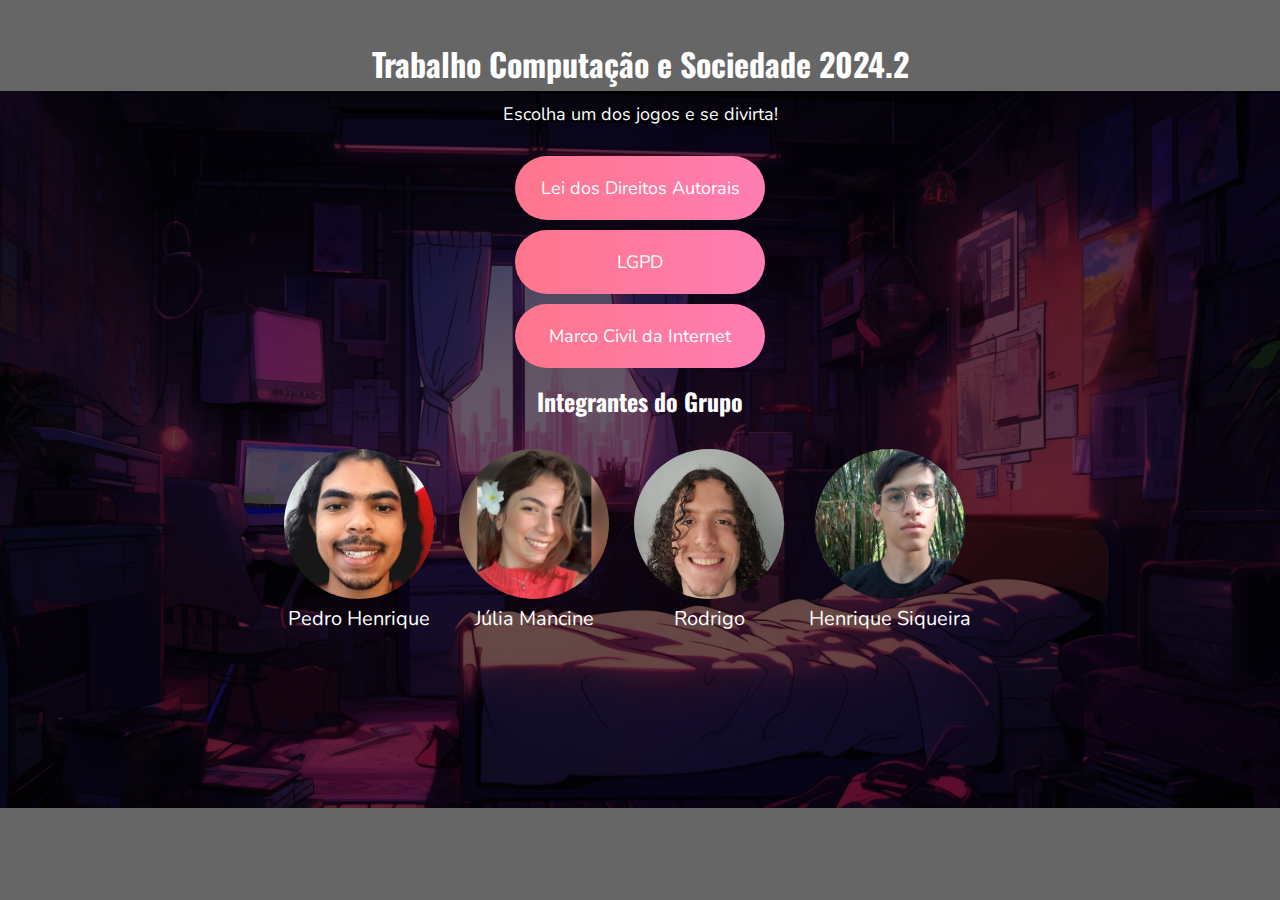
<file: index.html>
<!DOCTYPE html>
<html lang="pt-BR">
  <head>
    <meta charset="UTF-8" />
    <meta name="viewport" content="width=device-width, initial-scale=1.0" />
    <title>Trabalho CS 2024.2</title>
    <link rel="stylesheet" href="style.css" />
    <link rel="preconnect" href="https://fonts.googleapis.com" />
    <link rel="preconnect" href="https://fonts.gstatic.com" crossorigin />
    <link
      href="https://fonts.googleapis.com/css2?family=Oswald:wght@200..700&family=Rubik+Wet+Paint&display=swap"
      rel="stylesheet"
    />
    <link
      href="https://fonts.googleapis.com/css2?family=Nunito:ital,wght@0,200..1000;1,200..1000&display=swap"
      rel="stylesheet"
    />
  </head>
  <body>
    <audio src="./assets/game-start.mp3" id="game-start"></audio>
    <div id="games-container">
      <h1>Trabalho Computação e Sociedade 2024.2</h1>
      <p>Escolha um dos jogos e se divirta!</p>
      <div id="games">
        <a onclick="initGame()" href="./jogo_2/jogo_2.html" target="_blank"
          >Lei dos Direitos Autorais</a
        >
        <a onclick="initGame()" href="./jogo_1/jogo_1.html" target="_blank"
          >LGPD</a
        >
        <a onclick="initGame()" href="./jogo_3/jogo_3.html" target="_blank"
          >Marco Civil da Internet</a
        >
      </div>
    </div>
    <div id="credits">
      <h2>Integrantes do Grupo</h2>
      <div id="persons">
        <div class="person">
          <img src="./assets/pedro.jpeg" alt="" />
          <p>Pedro Henrique</p>
        </div>
        <div class="person">
          <img src="./assets/julia.jpg" alt="" />
          <p>Júlia Mancine</p>
        </div>
        <div class="person">
          <img src="./assets/rodrigo.jpeg" alt="" />
          <p>Rodrigo</p>
        </div>
        <div class="person">
          <img src="./assets/henrique.jpg" alt="" />
          <p>Henrique Siqueira</p>
        </div>
      </div>
    </div>
    <script>
      document.getElementById("game-start").volume = 0.75;
      function initGame() {
        document.getElementById("game-start").play();
      }
    </script>
  </body>
</html>
</file>
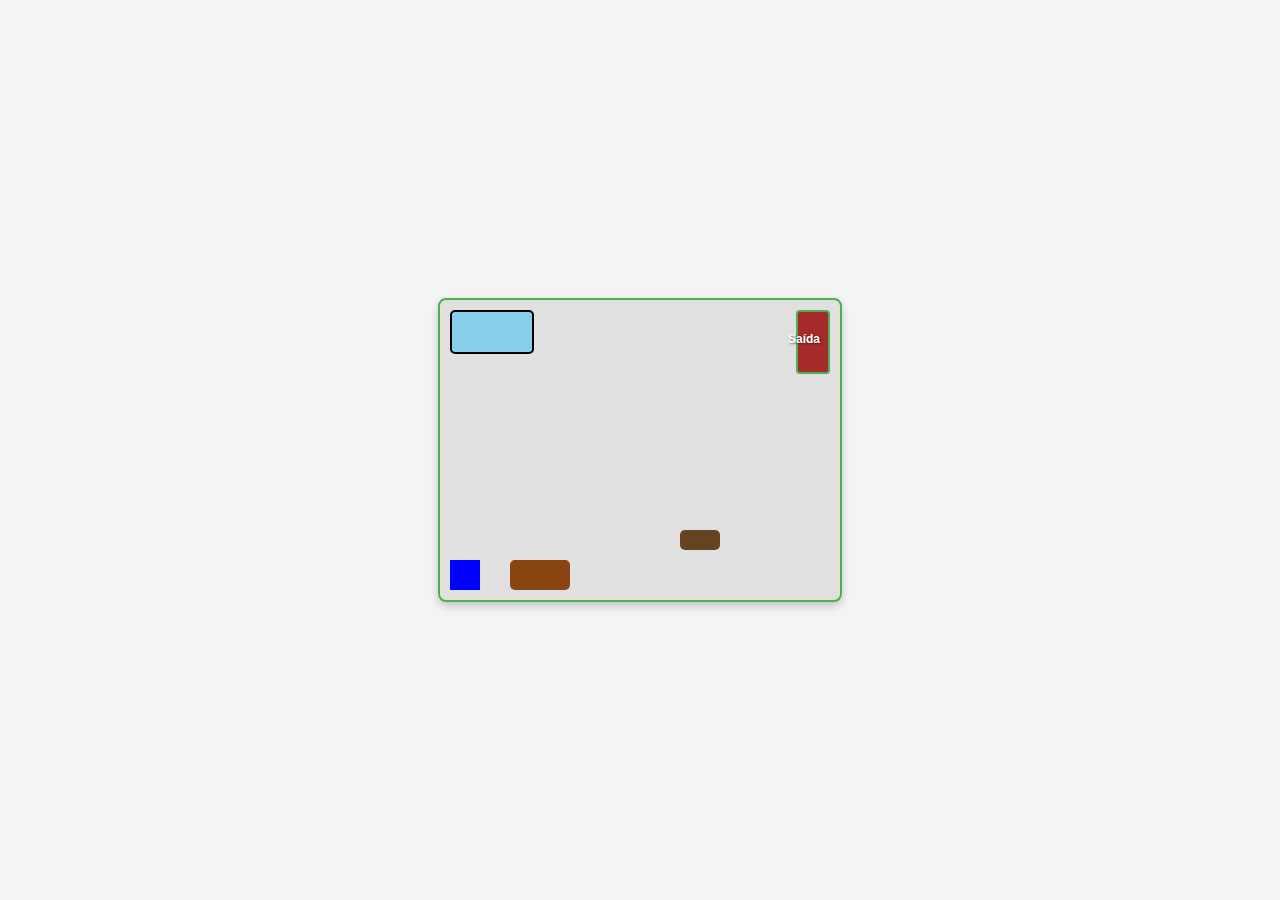
<file: jogo_2/jogo_2.html>
<!DOCTYPE html>
<html lang="pt-BR">

<head>
  <meta charset="UTF-8">
  <meta name="viewport" content="width=device-width, initial-scale=1.0">
  <title>Escape Room - Lei dos Direitos Autorais</title>
  <style>
    body {
      font-family: 'Arial', sans-serif;
      background-color: #f4f4f4;
      color: #333;
      display: flex;
      justify-content: center;
      align-items: center;
      height: 100vh;
      margin: 0;
      text-align: center;
    }

    #game {
      position: relative;
      width: 400px;
      height: 300px;
      border: 2px solid #4CAF50;
      border-radius: 8px;
      overflow: hidden;
      background-color: #e0e0e0;
      box-shadow: 0 4px 8px rgba(0, 0, 0, 0.2);
      transition: opacity 0.3s;
    }

    #character {
      width: 30px;
      height: 30px;
      background-color: blue;
      position: absolute;
      bottom: 10px;
      left: 10px;
      transition: background-color 0.3s;
    }

    .key {
      width: 15px;
      height: 15px;
      background-color: gold;
      position: absolute;
      display: none;
      /* Inicialmente oculta */
      transition: left 0.1s, bottom 0.1s;
      /* Suaviza o movimento */
    }

    #door {
      width: 30px;
      height: 60px;
      background-color: brown;
      position: absolute;
      top: 10px;
      right: 10px;
      border: 2px solid #4CAF50;
      border-radius: 4px;
    }

    #door::after {
      content: "Saída";
      color: white;
      font-weight: bold;
      position: absolute;
      top: 20px;
      left: -10px;
      font-size: 12px;
      text-shadow: 1px 1px 2px rgba(0, 0, 0, 0.5);
    }

    #bed {
      width: 60px;
      height: 30px;
      background-color: #8B4513;
      position: absolute;
      bottom: 10px;
      left: 70px;
      border-radius: 5px;
    }

    #table {
      width: 40px;
      height: 20px;
      background-color: #654321;
      position: absolute;
      bottom: 50px;
      left: 240px;
      border-radius: 5px;
    }

    #window {
      width: 80px;
      height: 40px;
      background-color: #87CEEB;
      position: absolute;
      top: 10px;
      left: 10px;
      border: 2px solid #000;
      border-radius: 5px;
    }

    .question-box {
      display: none;
      position: fixed;
      top: 50%;
      left: 50%;
      transform: translate(-50%, -50%);
      width: 300px;
      padding: 20px;
      background-color: white;
      border: 2px solid #4CAF50;
      border-radius: 8px;
      box-shadow: 0 4px 8px rgba(0, 0, 0, 0.5);
      z-index: 10;
      text-align: center;
    }

    input[type="text"] {
      width: calc(100%);
      padding: 10px;
      border: 2px solid #ddd;
      border-radius: 4px;
      margin-bottom: 10px;
      font-size: 16px;
      box-sizing: border-box;
    }

    button {
      background-color: #4CAF50;
      color: white;
      padding: 10px 15px;
      border: none;
      border-radius: 4px;
      cursor: pointer;
      font-size: 16px;
      transition: background-color 0.3s;
      width: 100%;
    }

    button:hover {
      background-color: #45a049;
    }

    .correct {
      color: green;
      font-weight: bold;
    }

    .incorrect {
      color: red;
      font-weight: bold;
    }

    #message {
      margin-top: 15px;
      font-size: 16px;
    }

    .exit-button {
      cursor: pointer;
      font-size: 20px;
      color: #ff0000;
      position: absolute;
      left: -30px;
      top: 20px;
    }

    .hidden {
      display: none;
    }

    #winScreen {
      display: none;
      position: fixed;
      top: 50%;
      left: 50%;
      transform: translate(-50%, -50%);
      width: 300px;
      padding: 20px;
      background-color: white;
      border: 2px solid #4CAF50;
      border-radius: 8px;
      box-shadow: 0 4px 8px rgba(0, 0, 0, 0.5);
      z-index: 15;
      text-align: center;
    }

    #winScreen p {
      font-size: 18px;
      color: #4CAF50;
      font-weight: bold;
    }
  </style>
</head>

<body>
  <div id="game">
    <div id="character"></div>
    <div class="key" id="key"></div> <!-- Adiciona a chave -->
    <div id="door"></div>
    <div id="bed"></div>
    <div id="table"></div>
    <div id="window"></div>
  </div>
  <div class="question-box" id="questionBox">
    <span class="exit-button" id="exitButton">←</span>
    <p id="description"></p>
    <input type="text" id="answer" placeholder="Digite sua resposta aqui">
    <button id="submitButton">Enviar</button>
    <p id="message"></p>
  </div>
  <div class="question-box hidden" id="keyBox">
    <p id="keyDescription">Você precisa de uma chave para abrir a gaveta.</p>
    <button id="keyBackButton">Voltar</button>
  </div>
  <div class="question-box hidden" id="tableBox">
    <p id="tableDescription">Você conseguiu uma chave!.</p>
    <button id="tableBackButton">Voltar</button>
  </div>
  <div class="question-box hidden" id="bedBox">
    <p id="bedDescription">"Ainda tenho que terminar de ler meu exemplar de 'Lei de Direitos Autorais'".</p>
    <button id="bedBackButton">Voltar</button>
  </div>
  <div class="question-box hidden" id="windowBox">
    <p id="windowDescription">Você precisa de uma chave para abrir a gaveta.</p>
    <button id="windowBackButton">Voltar</button>
  </div>
  <div class="question-box hidden" id="windowWithKeyBox">
    <p id="windowWithKeyDescription">"Uma prova antiga! Essa prova foi esquisita, nenhuma vez a letra D foi a alternativa correta..."</p>
    <button id="windowWithKeyBackButton">Voltar</button>
  </div>
  <div class="question-box hidden" id="winScreen">
    <p>Parabéns! Você escapou do quarto!</p>
  </div>
  
  <script>
  
  	let currentStage = 0;
let hasKey = false;
let keyPosition = { left: 0, bottom: 0 };

const stages = [
  {
    question:
      "1 - Qual é o principal objetivo da Lei de proteção de dados? A) Regular os direitos de propriedade industrial. B) Proteger os direitos autorais e conexos. C) Estabelecer normas para proteção ambiental. D) Controlar o uso de marcas e patentes.",
    answer: "B",
    hint: "1 - B"
  },
  {
    question:
      "2 - A quem pertence o direito autoral sobre uma obra, segundo a Lei nº 9.610/1998? A) Ao empregador do autor da obra. B) Ao autor da obra, independentemente de quem a executa. C) Ao governo brasileiro. D) À instituição onde a obra foi criada.",
    answer: "B",
    hint: "2 - B"
  },
  {
    question:
      "2 - A quem pertence o direito autoral sobre uma obra, segundo a Lei nº 9.610/1998? A) Ao empregador do autor da obra. B) Ao autor da obra, independentemente de quem a executa. C) Ao governo brasileiro. D) À instituição onde a obra foi criada.",
    answer: "B",
    hint: "2 - B"
  },
  {
    question:
      "3 - De acordo com a Lei, qual é o período de proteção dos direitos autorais sobre uma obra após a morte do autor? A) 20 anos B) 50 anos C) 70 anos D) 100 anos",
    answer: "C",
    hint: "3 - C"
  },
  {
    question:
      "3 - De acordo com a Lei, qual é o período de proteção dos direitos autorais sobre uma obra após a morte do autor? A) 20 anos B) 50 anos C) 70 anos D) 100 anos",
    answer: "C",
    hint: "3 - C"
  },
  {
    question:
      "4 - A Lei nº 9.610/1998 permite a reprodução de uma obra protegida para qual finalidade, sem a necessidade de autorização? A) Uso pessoal e privado. B) Reprodução em massa para venda. C) Reprodução com fins comerciais. D) Distribuição em locais públicos.",
    answer: "A",
    hint: "4 - A"
  },
  {
    question:
      "4 - A Lei nº 9.610/1998 permite a reprodução de uma obra protegida para qual finalidade, sem a necessidade de autorização? A) Uso pessoal e privado. B) Reprodução em massa para venda. C) Reprodução com fins comerciais. D) Distribuição em locais públicos.",
    answer: "A",
    hint: "4 - A"
  },
  {
    question:
      "5 - Conforme a Lei nº 9.610/1998, qual das seguintes situações caracteriza uma violação de direitos autorais? A) Citar brevemente um trecho da obra para um trabalho acadêmico. B) Copiar e distribuir integralmente a obra sem autorização. C) Exibir um trecho da obra em uma sala de aula. D) Utilizar uma obra em uma atividade cultural sem fins lucrativos.",
    answer: "B",
    hint: "5 - B"
  },
  {
    question:
      "5 - Conforme a Lei nº 9.610/1998, qual das seguintes situações caracteriza uma violação de direitos autorais? A) Citar brevemente um trecho da obra para um trabalho acadêmico. B) Copiar e distribuir integralmente a obra sem autorização. C) Exibir um trecho da obra em uma sala de aula. D) Utilizar uma obra em uma atividade cultural sem fins lucrativos.",
    answer: "B",
    hint: "5 - B"
  },
  {
    question:
      "6 - De acordo com a Lei, a proteção de direitos autorais se aplica a qual dos itens abaixo? A) Ideias e métodos em si. B) Notícias de jornal em geral. C) Obras literárias, artísticas e científicas. D) Fórmulas matemáticas.",
    answer: "C",
    hint: "6 - C"
  },
  {
    question:
      "6 - De acordo com a Lei, a proteção de direitos autorais se aplica a qual dos itens abaixo? A) Ideias e métodos em si. B) Notícias de jornal em geral. C) Obras literárias, artísticas e científicas. D) Fórmulas matemáticas.",
    answer: "C",
    hint: "6 - C"
  },
  {
    question:
      "7 - Segundo a Lei nº 9.610/1998, qual é a consequência legal para quem infringe direitos autorais? A) Advertência administrativa. B) Multa e apreensão das cópias ilegais, além de possível detenção. C) Publicação obrigatória de retratação em jornais. D) Suspensão temporária dos direitos civis.",
    answer: "B",
    hint: "7 - B"
  },
  {
    question:
      "7 - Segundo a Lei nº 9.610/1998, qual é a consequência legal para quem infringe direitos autorais? A) Advertência administrativa. B) Multa e apreensão das cópias ilegais, além de possível detenção. C) Publicação obrigatória de retratação em jornais. D) Suspensão temporária dos direitos civis.",
    answer: "B",
    hint: "7 - B"
  },
  {
    question:
      "8 - Qual das seguintes situações permite a utilização de uma obra protegida, sem autorização prévia do autor, de acordo com a Lei nº 9.610/1998? A) Reprodução integral da obra em materiais publicitários. B) Utilização de um pequeno trecho para fins educacionais. C) Reprodução para comercialização em pequena escala. D) Tradução e distribuição pública da obra.",
    answer: "B",
    hint: "8 - B"
  },
  {
    question:
      "8 - Qual das seguintes situações permite a utilização de uma obra protegida, sem autorização prévia do autor, de acordo com a Lei nº 9.610/1998? A) Reprodução integral da obra em materiais publicitários. B) Utilização de um pequeno trecho para fins educacionais. C) Reprodução para comercialização em pequena escala. D) Tradução e distribuição pública da obra.",
    answer: "B",
    hint: "8 - B"
  },
  {
    question:
      "Final - Qual foi a única letra que não teve alternativa correta? A) D. B) A. C) C. D) B.",
    answer: "B",
    hint: "Final - B"
  },
  {
    question:
      "Final - Qual foi a única letra que não teve alternativa correta? A) D. B) A. C) C. D) B.",
    answer: "A",
    hint: "Final - A"
  }
];

const character = document.getElementById("character");
const key = document.getElementById("key"); // Referência da chave
const door = document.getElementById("door");
const windowElement = document.getElementById("window");
const description = document.getElementById("description");
const messageElement = document.getElementById("message");
const answerInput = document.getElementById("answer");
const submitButton = document.getElementById("submitButton");
const exitButton = document.getElementById("exitButton");
const questionBox = document.getElementById("questionBox");
const keyBox = document.getElementById("keyBox");
const tableBox = document.getElementById("tableBox");
const bedBox = document.getElementById("bedBox");
const windowBox = document.getElementById("windowBox");
const windowWithKeyBox = document.getElementById("windowWithKeyBox");

const keyBackButton = document.getElementById("keyBackButton");
const tableBackButton = document.getElementById("tableBackButton");
const bedBackButton = document.getElementById("bedBackButton");
const windowBackButton = document.getElementById("windowBackButton");
const windowWithKeyBackButton = document.getElementById(
  "windowWithKeyBackButton"
);

let characterPosition = { left: 10, bottom: 10 };
let insideRoom = true;

const furniture = [
  { id: "bed", left: 10, bottom: 249, width: 81, height: 40 },
  { id: "table", left: 240, bottom: 50, width: 40, height: 20 },
  { id: "window", left: 70, bottom: 10, width: 60, height: 30 }
];

function updateCharacterPosition() {
  character.style.left = `${characterPosition.left}px`;
  character.style.bottom = `${characterPosition.bottom}px`;
  if (hasKey) {
    key.style.left = `${characterPosition.left + 10}px`; // Ajuste a posição da chave
    key.style.bottom = `${characterPosition.bottom + 30}px`; // Ajuste a posição da chave
  }
}

function showKey(position) {
  key.style.left = `${position.left}px`;
  key.style.bottom = `${position.bottom}px`;
  key.style.display = "block"; // Mostra a chave
}

function checkCollision(newPosition) {
  return furniture.some((furniture) => {
    const furnitureRect = {
      left: furniture.left,
      bottom: furniture.bottom,
      width: furniture.width,
      height: furniture.height
    };

    const characterRect = {
      left: newPosition.left,
      bottom: newPosition.bottom,
      width: character.clientWidth,
      height: character.clientHeight
    };

    return (
      characterRect.left < furnitureRect.left + furnitureRect.width &&
      characterRect.left + characterRect.width > furnitureRect.left &&
      characterRect.bottom < furnitureRect.bottom + furnitureRect.height &&
      characterRect.bottom + characterRect.height > furnitureRect.bottom
    );
  });
}

function checkWindowCollision(newPosition) {
  const characterRect = {
    left: newPosition.left,
    bottom: newPosition.bottom,
    width: character.clientWidth,
    height: character.clientHeight
  };

  const windowRect = {
    left: 70,
    bottom: 10,
    width: 60,
    height: 30
  };

  return (
    characterRect.left < windowRect.left + windowRect.width &&
    characterRect.left + characterRect.width > windowRect.left &&
    characterRect.bottom < windowRect.bottom + windowRect.height &&
    characterRect.bottom + characterRect.height > windowRect.bottom
  );
}

function checkTableCollision(newPosition) {
  const characterRect = {
    left: newPosition.left,
    bottom: newPosition.bottom,
    width: character.clientWidth,
    height: character.clientHeight
  };

  const tableRect = {
    left: 240,
    bottom: 50,
    width: 40,
    height: 20
  };

  return (
    characterRect.left < tableRect.left + tableRect.width &&
    characterRect.left + characterRect.width > tableRect.left &&
    characterRect.bottom < tableRect.bottom + tableRect.height &&
    characterRect.bottom + characterRect.height > tableRect.bottom
  );
}

function checkBedCollision(newPosition) {
  const characterRect = {
    left: newPosition.left,
    bottom: newPosition.bottom,
    width: character.clientWidth,
    height: character.clientHeight
  };

  const bedRect = {
    left: 10,
    bottom: 249,
    width: 81,
    height: 40
  };

  return (
    characterRect.left < bedRect.left + bedRect.width &&
    characterRect.left + characterRect.width > bedRect.left &&
    characterRect.bottom < bedRect.bottom + bedRect.height &&
    characterRect.bottom + characterRect.height > bedRect.bottom
  );
}

function checkAnswer() {
  const userAnswer = answerInput.value;
  answerInput.value = "";

  if (userAnswer.toLowerCase() === stages[currentStage].answer.toLowerCase()) {
    currentStage++;
    messageElement.className = "correct";
    if (currentStage < stages.length - 1) {
      // Alterado de stages.length para stages.length - 1
      messageElement.textContent = "Correto! Próxima pergunta.";
      description.textContent = stages[++currentStage].question; // Incrementa aqui
    } else {
      messageElement.textContent = "Parabéns! Você escapou!";
      questionBox.style.display = "none";
      hasKey = true;
      document.getElementById("game").classList.add("hidden");
          document.getElementById("winScreen").style.display = "block";
    }
  } else {
    messageElement.className = "incorrect";
    messageElement.textContent = "Incorreto! Tente novamente.";
  }
}

function handleKeyPress(event) {
  const step = 5;
  const newPosition = { ...characterPosition };

  switch (event.key) {
    case "w":
    case "ArrowUp":
      newPosition.bottom += step;
      break;
    case "s":
    case "ArrowDown":
      newPosition.bottom -= step;
      break;
    case "a":
    case "ArrowLeft":
      newPosition.left -= step;
      break;
    case "ArrowRight":
    case "d":
      newPosition.left += step;
      break;
  }

  // Verifica colisão antes de atualizar a posição
  if (!checkCollision(newPosition) && insideRoom) {
    characterPosition = newPosition;
    updateCharacterPosition();
  }

  // Verifica se o personagem alcançou a porta
  const interactionArea = { left: 360, bottom: 240, width: 30, height: 60 };
  if (
    insideRoom &&
    characterPosition.left < interactionArea.left + interactionArea.width &&
    characterPosition.left + character.clientWidth > interactionArea.left &&
    characterPosition.bottom <
      interactionArea.bottom + interactionArea.height &&
    characterPosition.bottom + character.clientHeight > interactionArea.bottom
  ) {
    // Muda a interface para perguntas
    insideRoom = false;
    document.getElementById("game").classList.add("hidden");
    questionBox.style.display = "block";
    description.textContent = stages[currentStage].question;
    answerInput.style.display = "block";
    submitButton.style.display = "block";
    exitButton.style.display = "inline";
  }

  // Verifica se o personagem encostou na borda da janela
  if (checkWindowCollision(newPosition)) {
    insideRoom = false;
    document.getElementById("game").classList.add("hidden");
    if (!hasKey) {
      windowBox.style.display = "block"; // Mostra a interface da janela sem chave
    } else {
      windowWithKeyBox.style.display = "block"; // Mostra a interface da janela com chave
    }
  }

  // Verifica se o personagem encostou na borda da mesa
  if (checkTableCollision(newPosition) && !hasKey) {
    insideRoom = false;
    document.getElementById("game").classList.add("hidden");
    tableBox.style.display = "block"; // Mostra a interface da mesa
    const tablePosition = {
      left: newPosition.left + character.clientWidth / 2, // Posição onde a chave vai aparecer
      bottom: newPosition.bottom + character.clientHeight / 2
    };
    showKey(tablePosition); // Chama a função para mostrar a chave
  }

  // Verifica se o personagem encostou na borda da cama
  if (checkBedCollision(newPosition)) {
    insideRoom = false;
    document.getElementById("game").classList.add("hidden");
    bedBox.style.display = "block"; // Mostra a interface da cama
  }
}

// Adiciona o evento para a porta
door.addEventListener("click", function () {
  insideRoom = false;
  document.getElementById("game").classList.add("hidden");
  questionBox.style.display = "block";
  description.textContent = stages[currentStage].question;
  answerInput.style.display = "block";
  submitButton.style.display = "block";
  exitButton.style.display = "inline";
});

submitButton.addEventListener("click", checkAnswer);
answerInput.addEventListener("keypress", function (event) {
  if (event.key === "Enter") {
    checkAnswer();
  }
});

// Evento para a seta de sair da pergunta
exitButton.addEventListener("click", function () {
  insideRoom = true;
  questionBox.style.display = "none";
  document.getElementById("game").classList.remove("hidden");
  messageElement.textContent = "";
});

// Evento para voltar da interface da janela
keyBackButton.addEventListener("click", function () {
  keyBox.style.display = "none"; // Oculta a caixa de chave
  document.getElementById("game").classList.remove("hidden"); // Retorna à interface do jogo
  messageElement.textContent = ""; // Limpa mensagem
  insideRoom = true; // Habilita movimento novamente
});

// Evento para voltar da interface da mesa
tableBackButton.addEventListener("click", function () {
  tableBox.style.display = "none"; // Oculta a caixa da mesa
  document.getElementById("game").classList.remove("hidden"); // Retorna à interface do jogo
  messageElement.textContent = ""; // Limpa mensagem
  hasKey = true; // O jogador agora tem a chave
  insideRoom = true; // Habilita movimento novamente
});

// Evento para voltar da interface da cama
bedBackButton.addEventListener("click", function () {
  bedBox.style.display = "none"; // Oculta a caixa da cama
  document.getElementById("game").classList.remove("hidden"); // Retorna à interface do jogo
  messageElement.textContent = ""; // Limpa mensagem
  insideRoom = true; // Habilita movimento novamente
});

// Evento para voltar da interface da janela sem chave
windowBackButton.addEventListener("click", function () {
  windowBox.style.display = "none"; // Oculta a caixa da janela
  document.getElementById("game").classList.remove("hidden"); // Retorna à interface do jogo
  messageElement.textContent = ""; // Limpa mensagem
  insideRoom = true; // Habilita movimento novamente
});

// Evento para voltar da interface da janela com chave
windowWithKeyBackButton.addEventListener("click", function () {
  windowWithKeyBox.style.display = "none"; // Oculta a caixa da janela com chave
  document.getElementById("game").classList.remove("hidden"); // Retorna à interface do jogo
  messageElement.textContent = ""; // Limpa mensagem
  insideRoom = true; // Habilita movimento novamente
});

// Inicia o jogo
updateCharacterPosition();
window.addEventListener("keydown", handleKeyPress);

document.getElementById("door").addEventListener("click", function () {
  if (hasKey) {
    // Supondo que `temChave` seja a variável que indica se o jogador tem a chave
  }
});

  </script>

</body>

</html>
</file>
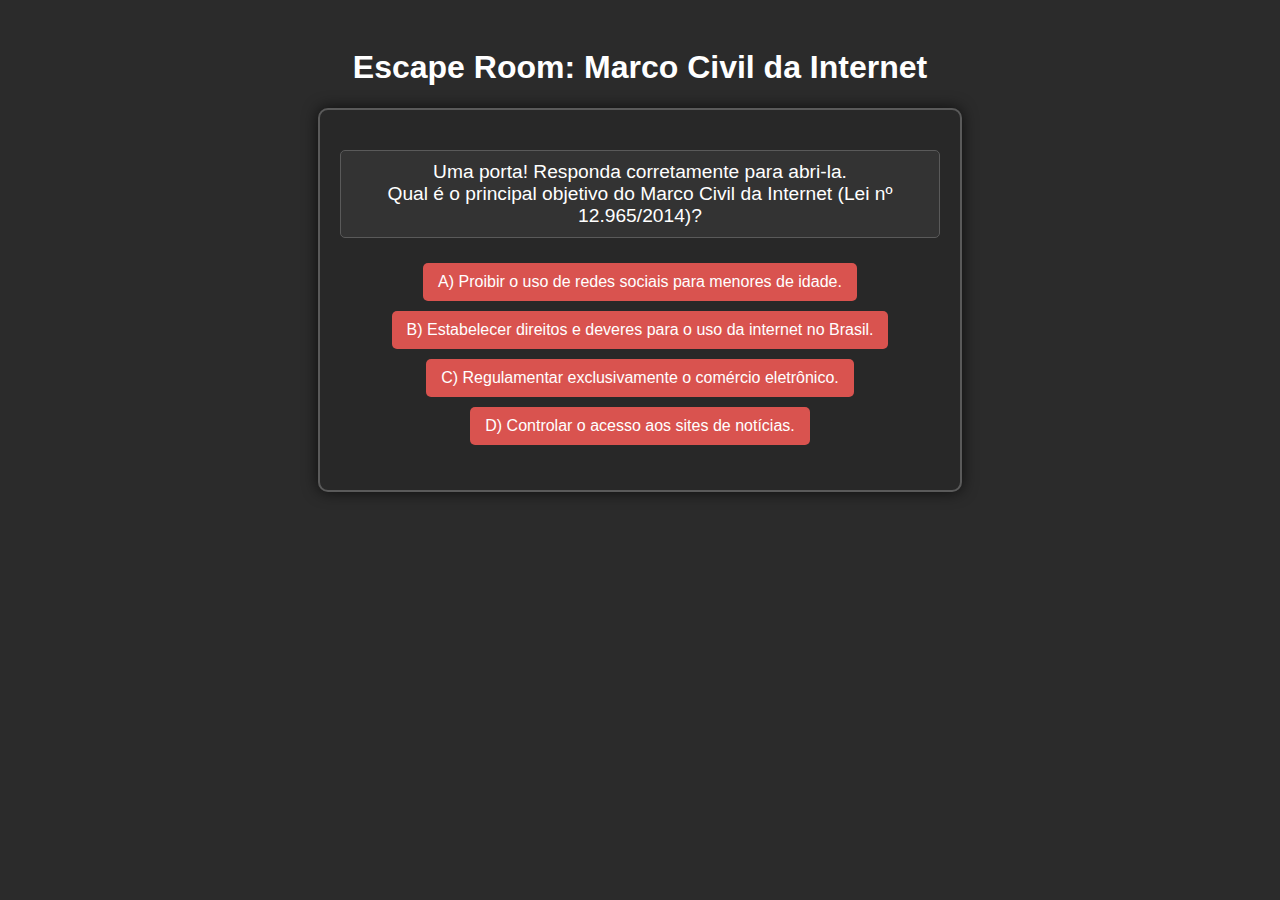
<file: jogo_3/jogo_3.html>
<!DOCTYPE html>
<html lang="pt-BR">
<head>
    <meta charset="UTF-8">
    <meta name="viewport" content="width=device-width, initial-scale=1.0">
    <title>Escape Room: Marco Civil da Internet</title>
    <style>
        body {
            font-family: 'Arial', sans-serif;
            background-color: #2b2b2b;
            color: #fff;
            padding: 20px;
            text-align: center;
            background-image: url('https://images.unsplash.com/photo-1591836468976-34a7b5d1e8f3?crop=entropy&cs=tinysrgb&fit=max&fm=jpg&ixid=MnwzNjUyOXwwfDF8c2VhcmNofDF8fG1pc3RlcnklMjB3b29kfGVufDB8fHx8MTYwMDYwOTI4Mw&ixlib=rb-1.2.1&q=80&w=1080');
            background-size: cover;
        }
        #game, #congratulations {
            background-color: rgba(40, 40, 40, 0.9);
            border-radius: 10px;
            padding: 20px;
            box-shadow: 0 0 15px rgba(0, 0, 0, 0.7);
            max-width: 600px;
            margin: auto;
            border: 2px solid #5a5a5a;
            display: none; /* Escondido por padrão */
        }
        #question {
            margin: 20px 0;
            font-size: 1.2em;
            border: 1px solid #5a5a5a;
            padding: 10px;
            border-radius: 5px;
            background-color: #333;
        }
        button {
            padding: 10px 15px;
            font-size: 1em;
            border: none;
            border-radius: 5px;
            background-color: #d9534f;
            color: white;
            cursor: pointer;
            transition: background-color 0.3s;
            margin: 5px;
        }
        button:hover {
            background-color: #c9302c;
        }
        #result {
            margin-top: 20px;
            font-weight: bold;
            color: #f8d7da;
        }
    </style>
</head>
<body>

    <h1>Escape Room: Marco Civil da Internet</h1>
    
    <div id="game">
        <div id="question"></div>
        <div id="options"></div>
        <div id="result"></div>
    </div>

    <div id="congratulations">
        <h2>Parabéns!</h2>
        <p>Você respondeu todas as perguntas corretamente e escapou da sala!</p>
        <button onclick="restartGame()">Jogar Novamente</button>
    </div>

    <script>
        const questions = [
            { 
                question: "Uma porta! Responda corretamente para abri-la.\nQual é o principal objetivo do Marco Civil da Internet (Lei nº 12.965/2014)?",
                options: ['A) Proibir o uso de redes sociais para menores de idade.', 'B) Estabelecer direitos e deveres para o uso da internet no Brasil.', 'C) Regulamentar exclusivamente o comércio eletrônico.', 'D) Controlar o acesso aos sites de notícias.'],
                answer: 'B'
            },
            {
                question: "Outra porta? Tente fazer a mesma coisa!\nO que significa a 'neutralidade da rede'?",
                options: ['A) Oferecer serviços de internet sem limites de velocidade.', 'B) Proibir o acesso a redes sociais gratuitas.', 'C) Garantir tratamento igual a todos os dados trafegados, sem discriminação.', 'D) Permitir o bloqueio de conteúdos impróprios.'],
                answer: 'C'
            },
            {
                question: "O Marco Civil da Internet garante qual dos seguintes direitos aos usuários?",
                options: ['A) Direito à anonimidade obrigatória.', 'B) Direito à privacidade e à proteção de dados pessoais.', 'C) Direito de modificar conteúdo publicado por terceiros.', 'D) Direito de acessar conteúdos pagos sem custo.'],
                answer: 'B'
            },
            {
                question: "Segundo o Marco Civil da Internet, quem é responsável por armazenar os registros de conexão dos usuários?",
                options: ['A) Provedor de conteúdo.', 'B) Autoridade Nacional de Proteção de Dados.', 'C) Provedor de conexão à internet.', 'D) Usuário.'],
                answer: 'C'
            },
            {
                question: "Qual é o tempo mínimo pelo qual os provedores de conexão devem guardar os registros de conexão dos usuários, conforme o Marco Civil?",
                options: ['A) 3 meses.', 'B) 1 ano.', 'C) 5 anos.', 'D) Não há obrigação de armazenamento.'],
                answer: 'B'
            },
            {
                question: "Segundo o Marco Civil, em qual caso os provedores de internet devem fornecer dados de usuários às autoridades?",
                options: ['A) Sempre que um site for acessado por mais de 100 pessoas.', 'B) Apenas mediante ordem judicial.', 'C) Para qualquer pedido feito pela polícia.', 'D) Somente quando o usuário concorda.'],
                answer: 'B'
            },
            {
                question: "Qual é a penalidade prevista pelo Marco Civil para o descumprimento das normas de proteção de dados pelos provedores?",
                options: ['A) Multa e suspensão temporária do serviço.', 'B) Exclusão da empresa do território nacional.', 'C) Prisão dos funcionários da empresa.', 'D) Retenção de todos os dados dos usuários.'],
                answer: 'A'
            },
            {
                question: "O Marco Civil da Internet estabelece que o conteúdo de terceiros nos provedores de aplicação é de responsabilidade:",
                options: ['A) Do provedor de conexão.', 'B) Do provedor de aplicação, automaticamente.', 'C) Do usuário que publicou o conteúdo.', 'D) Do governo.'],
                answer: 'C'
            },
            {
                question: "No Marco Civil, a remoção de conteúdo publicado por um usuário é realizada em qual circunstância?",
                options: ['A) Quando a publicação recebe reclamações de outros usuários.', 'B) Somente mediante ordem judicial, salvo exceções específicas.', 'C) Sempre que o provedor julgar o conteúdo impróprios.', 'D) Quando o usuário solicitar sem justificativa.'],
                answer: 'B'
            },
            {
                question: "A lei nº 12.965/2014 reforça a 'liberdade de expressão' na internet de que maneira?",
                options: ['A) Proibindo a remoção de qualquer conteúdo da internet.', 'B) Garantindo que os usuários possam expressar opiniões sem limites.', 'C) Protegendo o direito de manifestação, salvo casos de crime ou infração legal.', 'D) Determinando que todas as postagens sejam pré-aprovadas pelo provedor.'],
                answer: 'C'
            }
        ];

        let currentQuestionIndex = 0;

        function loadQuestion() {
            if (currentQuestionIndex < questions.length) {
                document.getElementById('question').innerText = questions[currentQuestionIndex].question;
                const optionsDiv = document.getElementById('options');
                optionsDiv.innerHTML = ''; // Limpa as opções anteriores
                questions[currentQuestionIndex].options.forEach((option, index) => {
                    const button = document.createElement('button');
                    button.innerText = option;
                    button.onclick = () => submitAnswer(option.charAt(0)); // Envia a letra da resposta
                    optionsDiv.appendChild(button);
                });
                document.getElementById('result').innerText = '';
            } else {
                document.getElementById('game').style.display = 'none';
                document.getElementById('congratulations').style.display = 'block'; // Mostra a tela de congratulações
            }
        }

        function submitAnswer(userAnswer) {
            if (userAnswer === questions[currentQuestionIndex].answer.charAt(0)) {
                currentQuestionIndex++;
                loadQuestion();
            } else {
                document.getElementById('result').innerText = 'Resposta incorreta. Tente novamente!';
            }
        }

        function restartGame() {
            currentQuestionIndex = 0;
            document.getElementById('congratulations').style.display = 'none';
            document.getElementById('game').style.display = 'block'; // Mostra o jogo novamente
            loadQuestion();
        }

        // Inicializa o jogo
        document.getElementById('game').style.display = 'block'; // Mostra o jogo
        loadQuestion();
    </script>

</body>
</html>
</file>
<file: style.css>
* {
  margin: 0;
  padding: 0;
  box-sizing: border-box;
}

*,
button,
input {
  border: none;
  outline: none;
  text-decoration: none;
  font-family: "Nunito", sans-serif;
}

body {
  background: linear-gradient(#00000099, #00000099),
    url(./assets/game-back.webp) no-repeat center;
  background-attachment: fixed;
  background-size: 100%;
  color: #fff;
}

#games-container {
  margin-top: 40px;
}

#games-container h1 {
  font-family: "Oswald", sans-serif;
  text-align: center;
  margin: 15px 0px;
}

#games-container p {
  text-align: center;
  font-size: 18px;
  margin-bottom: 30px;
}

#games {
  display: flex;
  flex-direction: column;
  align-items: center;
  justify-content: center;
}

#games a {
  font-family: Nunito, sans-serif;
  font-size: 18px;
  color: #fff;
  background: linear-gradient(90deg, #ff758c 0%, #ff7eb3 100%);
  padding: 20px;
  border-radius: 35px;
  transition: 250ms;
  width: 250px;
  margin-bottom: 10px;
  text-align: center;
}

#games a:hover {
  background: linear-gradient(-90deg, #ff758c 0%, #ff7eb3 100%);
  transform: scale(1.1);
}

#credits {
  text-align: center;
  font-family: "Oswald", sans-serif;
  margin: 5px 0px;
}

#credits h2 {
  font-family: "Oswald", sans-serif;
  margin-bottom: 30px;
}

#persons {
  display: flex;
  align-items: center;
  justify-content: center;
  margin-bottom: 30px;
}

#persons .person {
  margin-right: 25px;
  transition: 200ms;
}

#persons .person p {
  text-align: center;
  font-size: 20px;
  font-family: Nunito, sans-serif;
}

#persons .person img {
  width: 150px;
  height: 150px;
  border-radius: 50%;
  object-fit: cover;
}

#persons .person:hover {
  transform: scale(1.1);
}
</file>
